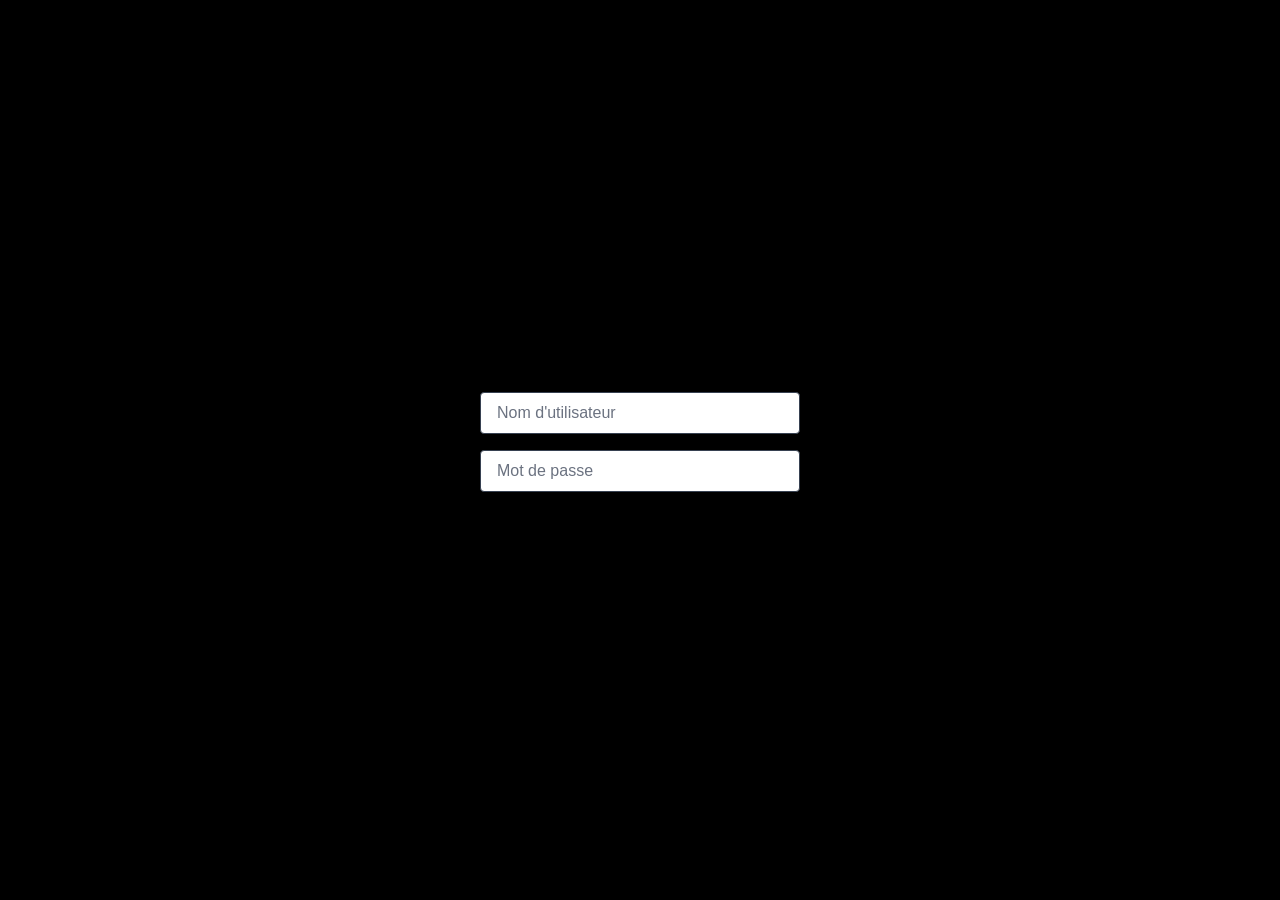
<file: backend/admin-login.html>
<!DOCTYPE html>
<html lang="fr">
<head>
  <meta charset="UTF-8">
  <meta name="viewport" content="width=device-width, initial-scale=1.0">
  <title>Connexion Admin - KemdeHolo</title> 
  <link rel="stylesheet" href="../frontend/style.css">
  <style>
    body{font-family:'Inter',sans-serif;background-color:#000000;}
  </style>
</head>
<body class="flex items-center justify-center min-h-screen bg-black">
  <form id="login-form" class="bg-gray-900 p-8 rounded-lg shadow-lg max-w-sm w-full">
    <h1 class="text-2xl font-bold mb-6 text-white">Connexion Admin</h1>
    <input id="username" type="text" placeholder="Nom d'utilisateur" required class="w-full mb-4 px-4 py-2 rounded bg-gray-800 text-white border border-gray-700 focus:outline-none focus:ring-2 focus:ring-gray-500">
    <input id="password" type="password" placeholder="Mot de passe" required class="w-full mb-4 px-4 py-2 rounded bg-gray-800 text-white border border-gray-700 focus:outline-none focus:ring-2 focus:ring-gray-500">
    <button type="submit" class="w-full bg-gray-700 hover:bg-gray-600 text-white font-bold py-2 rounded transition-colors">Se connecter</button>
    <div id="login-error" class="text-yellow-400 font-bold mt-4"></div>
  </form>
  <script>
    document.getElementById('login-form').addEventListener('submit', async function(e) {
      e.preventDefault();
      const username = document.getElementById('username').value;
      const password = document.getElementById('password').value;
      const errorDiv = document.getElementById('login-error');
      errorDiv.textContent = '';
      const res = await fetch('/admin/login', {
        method: 'POST',
        headers: { 'Content-Type': 'application/json' },
        body: JSON.stringify({ username, password })
      });
      const data = await res.json();
      if (res.ok && data.success) {
        localStorage.setItem('adminToken', data.token);
        window.location.href = 'admin.html';
      } else {
        errorDiv.textContent = data.error || 'Identifiants invalides';
      }
    });
  </script>
</body>
</html>
</file>
<file: frontend/style.css>
/* Heebo & Nunito Fonts */
@font-face {
  font-family: "Nunito";
  src: url("../fonts/Nunito/Nunito-VariableFont_wght.ttf") format("truetype");
  font-weight: normal;
  font-style: normal;
}

@font-face {
  font-family: "Pacifico";
  src: url("../fonts/Pacifico/Pacifico-Regular.ttf") format("truetype");
  font-weight: normal;
  font-style: normal;
}

@keyframes fadeIn {
    from { opacity: 0; transform: translateY(-5px); }
    to { opacity: 1; transform: translateY(0); }
}

@keyframes spin {
  to { transform: rotate(360deg); }
}





/* Keyframe Animations */
@keyframes fadeInUp {
    from {
        opacity: 0.5;
        transform: translateY(30px);
    }
    to {
        opacity: 1;
        transform: translateY(0px);
    }
}

@keyframes zoomIn {
    from {
        opacity: 0;
        transform: scale(0.8);
    }
    to {
        opacity: 1;
        transform: scale(1);
    }
}


*, ::before, ::after {
/* Style de la barre de navigation principale */
header.z-50, header.bg-white {
    background-color: #070707 !important; /* Orange */
    transition: background-color 0.3s ease;
}
+/* Style des liens de navigation */
header nav a, #mobileMenu a, #desktop-menu-links a {
    font-size: 1.125rem; /* text-lg, environ 18px */
    font-weight: 500; /* medium */
    color: white !important; /* Blanc */
    transition: color 0.3s ease;
    padding: 0.5rem 1rem;
    border-radius: 4px;
}

header nav a:hover, #mobileMenu a:hover, #desktop-menu-links a:hover {
    color: #f0f0f0 !important; /* Blanc légèrement grisé pour le survol */
}
  --tw-border-spacing-x: 0;
  --tw-border-spacing-x: 0;
  --tw-border-spacing-y: 0;
  --tw-translate-x: 0;
  --tw-translate-y: 0;
  --tw-rotate: 0;
  --tw-skew-x: 0;
  --tw-skew-y: 0;
  --tw-scale-x: 1;
  --tw-scale-y: 1;
  --tw-pan-x:  ;
  --tw-pan-y:  ;
  --tw-pinch-zoom:  ;
  --tw-scroll-snap-strictness: proximity;
  --tw-gradient-from-position:  ;
  --tw-gradient-via-position:  ;
  --tw-gradient-to-position:  ;
  --tw-ordinal:  ;
  --tw-slashed-zero:  ;
  --tw-numeric-figure:  ;
  --tw-numeric-spacing:  ;
  --tw-numeric-fraction:  ;
  --tw-ring-inset:  ;
  --tw-ring-offset-width: 0px;
  --tw-ring-offset-color: #fff;
  --tw-ring-color: rgb(59 130 246 / 0.5);
  --tw-ring-offset-shadow: 0 0 #0000;
  --tw-ring-shadow: 0 0 #0000;
  --tw-shadow: 0 0 #0000;
  --tw-shadow-colored: 0 0 #0000;
  --tw-blur:  ;
  --tw-brightness:  ;
  --tw-contrast:  ;
  --tw-grayscale:  ;
  --tw-hue-rotate:  ;
  --tw-invert:  ;
  --tw-saturate:  ;
  --tw-sepia:  ;
  --tw-drop-shadow:  ;
  --tw-backdrop-blur:  ;
  --tw-backdrop-brightness:  ;
  --tw-backdrop-contrast:  ;
  --tw-backdrop-grayscale:  ;
  --tw-backdrop-hue-rotate:  ;
  --tw-backdrop-invert:  ;
  --tw-backdrop-opacity:  ;
  --tw-backdrop-saturate:  ;
  --tw-backdrop-sepia:  ;
  --tw-contain-size:  ;
  --tw-contain-layout:  ;
  --tw-contain-paint:  ;
  --tw-contain-style:  ;
  /* The following CSS variables and utility classes are typically generated by Tailwind CSS. */
  /* Keeping them here can lead to redundancy and conflicts if Tailwind is configured correctly. */
  /* It's recommended to let Tailwind handle these through its build process. */
  /* If you need to extend or override Tailwind, do so in tailwind.config.js or by using @apply. */
}



/*
! tailwindcss v3.4.17 | MIT License | https://tailwindcss.com
*/

/*
1. Prevent padding and border from affecting element width. (https://github.com/mozdevs/cssremedy/issues/4)
2. Allow adding a border to an element by just adding a border-width. (https://github.com/tailwindcss/tailwindcss/pull/116)
*/

*,
::before,
::after {
  box-sizing: border-box;
  /* 1 */
  border-width: 0;
  /* 2 */
  border-style: solid;
  /* 2 */
  border-color: #e5e7eb;
  /* 2 */
}

::before,
::after {
  --tw-content: '';
}

/*
1. Use a consistent sensible line-height in all browsers.
2. Prevent adjustments of font size after orientation changes in iOS.
3. Use a more readable tab size.
4. Use the user's configured `sans` font-family by default.
5. Use the user's configured `sans` font-feature-settings by default.
6. Use the user's configured `sans` font-variation-settings by default.
7. Disable tap highlights on iOS
*/

html,
:host {
  line-height: 1.5;
  /* 1 */
  -webkit-text-size-adjust: 100%;
  /* 2 */
  -moz-tab-size: 4;
  /* 3 */
  -o-tab-size: 4;
     tab-size: 4;
  /* 3 */
  font-family: ui-sans-serif, system-ui, sans-serif, "Apple Color Emoji", "Segoe UI Emoji", "Segoe UI Symbol", "Noto Color Emoji";
  /* 4 */
  font-feature-settings: normal;
  /* 5 */
  font-variation-settings: normal;
  /* 6 */
  -webkit-tap-highlight-color: transparent;
  /* 7 */
}

/*
1. Remove the margin in all browsers.
2. Inherit line-height from `html` so users can set them as a class directly on the `html` element.
*/

body {
  margin: 0;
  /* 1 */
  line-height: inherit;
  /* 2 */
  margin: 0; /* Tailwind's preflight handles this */
  line-height: inherit; /* Tailwind's preflight handles this */
  font-family: "Nunito", sans-serif;
  background-color: #ffffff; /* Blanc */
  
}
body {
  position: relative;
  min-height: 100vh; 
}

body::before {
  content: "kemdeholo";
  position: fixed;
  top: 0;
  left: 0;
  right: 0;
  bottom: 0;
  display: flex;
  align-items: center;
  justify-content: center;
  font-size: 120px;
  font-weight: bold;
  color: rgba(0, 0, 0, 0.1);
  z-index: -1;
  pointer-events: none;
}

/*
1. Add the correct height in Firefox.
2. Correct the inheritance of border color in Firefox. (https://bugzilla.mozilla.org/show_bug.cgi?id=190655)
3. Ensure horizontal rules are visible by default.
*/

hr {
  height: 0;
  /* 1 */
  color: inherit;
  /* 2 */
  border-top-width: 1px;
  /* 3 */
}

/*
Add the correct text decoration in Chrome, Edge, and Safari.
*/

abbr:where([title]) {
  -webkit-text-decoration: underline dotted;
          text-decoration: underline dotted;
}

/*
Remove the default font size and weight for headings.
*/

h1,
h2,
h3,
h4,
h5,

h6 {
  font-size: inherit;
  font-weight: inherit;
  font-family: 'Heebo', serif;
}

/*
Reset links to optimize for opt-in styling instead of opt-out.
*/

a {
  color: inherit;
  text-decoration: inherit;
}

/*
Add the correct font weight in Edge and Safari.
*/

b,
strong {
  font-weight: bolder;
}

/*
1. Use the user's configured `mono` font-family by default.
2. Use the user's configured `mono` font-feature-settings by default.
3. Use the user's configured `mono` font-variation-settings by default.
4. Correct the odd `em` font sizing in all browsers.
*/

code,
kbd,
samp,
pre {
  font-family: ui-monospace, SFMono-Regular, Menlo, Monaco, Consolas, "Liberation Mono", "Courier New", monospace;
  /* 1 */
  font-feature-settings: normal;
  /* 2 */
  font-variation-settings: normal;
  /* 3 */
  font-size: 1em;
  /* 4 */
}

/*
Add the correct font size in all browsers.
*/

small {
  font-size: 80%;
}

/*
Prevent `sub` and `sup` elements from affecting the line height in all browsers.
*/

sub,
sup {
  font-size: 75%;
  line-height: 0;
  position: relative;
  vertical-align: baseline;
}

sub {
  bottom: -0.25em;
}

sup {
  top: -0.5em;
}

/*
1. Remove text indentation from table contents in Chrome and Safari. (https://bugs.chromium.org/p/chromium/issues/detail?id=999088, https://bugs.webkit.org/show_bug.cgi?id=201297)
2. Correct table border color inheritance in all Chrome and Safari. (https://bugs.chromium.org/p/chromium/issues/detail?id=935729, https://bugs.webkit.org/show_bug.cgi?id=195016)
3. Remove gaps between table borders by default.
*/

table {
  text-indent: 0;
  /* 1 */
  border-color: inherit;
  /* 2 */
  border-collapse: collapse;
  /* 3 */
}

/*
1. Change the font styles in all browsers.
2. Remove the margin in Firefox and Safari.
3. Remove default padding in all browsers.
*/

button,
input,
optgroup,
select,
textarea {
  font-family: inherit;
  /* 1 */
  font-feature-settings: inherit;
  /* 1 */
  font-variation-settings: inherit;
  /* 1 */
  font-size: 100%;
  /* 1 */
  font-weight: inherit;
  /* 1 */
  line-height: inherit;
  /* 1 */
  letter-spacing: inherit;
  /* 1 */
  /* color: inherit; */ /* Correction: On commente cette ligne pour éviter l'héritage forcé */
  /* 1 */
  margin: 0;
  /* 2 */
  padding: 0;
  /* 3 */
}

/*
Remove the inheritance of text transform in Edge and Firefox.
*/

button,
select {
  text-transform: none;
}

/*
1. Correct the inability to style clickable types in iOS and Safari.
2. Remove default button styles.
*/

button,
input:where([type='button']),
input:where([type='reset']),
input:where([type='submit']) {
  -webkit-appearance: button;
  appearance: button;
  /* 1 */
  background-color: transparent;
  /* 2 */
  background-image: none;
  /* 2 */
}

/*
Use the modern Firefox focus style for all focusable elements.
*/

:-moz-focusring {
  outline: auto;
}

/*
Remove the additional `:invalid` styles in Firefox. (https://github.com/mozilla/gecko-dev/blob/2f9eacd9d3d995c937b4251a5557d95d494c9be1/layout/style/res/forms.css#L728-L737)
*/

:-moz-ui-invalid {
  box-shadow: none;
}

/*
Add the correct vertical alignment in Chrome and Firefox.
*/

progress {
  vertical-align: baseline;
}

/*
Correct the cursor style of increment and decrement buttons in Safari.
*/

::-webkit-inner-spin-button,
::-webkit-outer-spin-button {
  height: auto;
}

/*
1. Correct the odd appearance in Chrome and Safari.
2. Correct the outline style in Safari.
*/

[type='search'] {
  -webkit-appearance: textfield;
  appearance: textfield;
  /* 1 */
  outline-offset: -2px;
  /* 2 */
}

/*
Remove the inner padding in Chrome and Safari on macOS.
*/

::-webkit-search-decoration {
  -webkit-appearance: none;
}

/*
1. Correct the inability to style clickable types in iOS and Safari.
2. Change font properties to `inherit` in Safari.
*/

::-webkit-file-upload-button {
  -webkit-appearance: button;
  appearance: button;
  /* 1 */
  font: inherit;
  /* 2 */
}

/*
Add the correct display in Chrome and Safari.
*/

summary {
  display: list-item;
}

/*
Removes the default spacing and border for appropriate elements.
*/

blockquote,
dl,
dd,
h1,
h2,
h3,
h4,
h5,
h6,
hr,
figure,
p,
pre {
  margin: 0;
}

fieldset {
  margin: 0;
  padding: 0;
}

legend {
  padding: 0;
}

ol,
ul,
menu {
  list-style: none;
  margin: 0;
  padding: 0;
}

/*
Reset default styling for dialogs.
*/

dialog {
  padding: 0;
}

/*
Prevent resizing textareas horizontally by default.
*/

textarea {
  resize: vertical;
}

/*
1. Reset the default placeholder opacity in Firefox. (https://github.com/tailwindlabs/tailwindcss/issues/3300)
2. Set the default placeholder color to the user's configured gray 400 color.
*/

input::-moz-placeholder, textarea::-moz-placeholder {
  opacity: 1;
  /* 1 */
  color: #626364;
  /* 2 */
}

input::placeholder,
textarea::placeholder {
  opacity: 1;
  /* 1 */
  color: #9ca3af;
  /* 2 */
}

/*
Set the default cursor for buttons.
*/

button,
[role="button"] {
  cursor: pointer;
}

/*
Make sure disabled buttons don't get the pointer cursor.
*/

:disabled {
  cursor: default;
}

/*
1. Make replaced elements `display: block` by default. (https://github.com/mozdevs/cssremedy/issues/14)
2. Add `vertical-align: middle` to align replaced elements more sensibly by default. (https://github.com/jensimmons/cssremedy/issues/14#issuecomment-634934210)
   This can trigger a poorly considered lint error in some tools but is included by design.
*/

img,
svg,
video,
canvas,
audio,
iframe,
embed,
object {
  display: block;
  /* 1 */
}

/*
Constrain images and videos to the parent width and preserve their intrinsic aspect ratio. (https://github.com/mozdevs/cssremedy/issues/14)
*/

img,
video {
  max-width: 100%;
  height: auto;
}

/* Make elements with the HTML hidden attribute stay hidden by default */

[hidden]:where(:not([hidden="until-found"])) {
  display: none;
}

.container {
  width: 100%;
}

@media (min-width: 640px) {
  .container {
    max-width: 640px;
  }
}

@media (min-width: 768px) {
  .container {
    max-width: 768px;
  }
}

@media (min-width: 1024px) {
  .container {
    max-width: 1024px;
  }
}

@media (min-width: 1280px) {
  .container {
    max-width: 1280px;
  }
}

@media (min-width: 1536px) {
  .container {
    max-width: 1536px;
  }
}

/* Style unifié pour TOUS les boutons et liens stylisés comme des boutons */
.btn-primary,
.btn-cta,
.bg-primary-blue,
.bg-secondary-red,
a[class*="bg-secondary-red"],
button[class*="bg-secondary-red"],
a[class*="bg-primary-blue"] {
  background-color: white !important;
  color: #ff8a5e !important;
  border: 1px solid #ff8a5e !important;
  padding: 0.75rem 1.5rem;
  font-weight: 700;
  transition: background-color 0.3s ease, color 0.3s ease, transform 0.3s ease, box-shadow 0.3s ease;
}

/* Effet de survol pour les boutons */
.btn-primary:hover, .btn-cta:hover, .bg-primary-blue:hover, .bg-secondary-red:hover, a[class*="bg-secondary-red"]:hover, button[class*="bg-secondary-red"]:hover, a[class*="bg-primary-blue"]:hover {
  background-color: #ff8a5e !important;
  color: white !important;
  transform: translateY(-2px);
  box-shadow: 0 8px 15px rgba(0, 0, 0, 0.1);
}

/* Styles de formulaire améliorés */
.form-input {
    border: 1px solid #d1d5db;
    border-radius: 8px;
    padding: 12px 15px;
    transition: border-color 0.3s ease, box-shadow 0.3s ease;
    width: 100%;
}
.form-input:focus {
    border-color: #ff8a5e; /* Rouge Brique */
    outline: none;
    box-shadow: 0 0 0 3px rgba(0, 74, 173, 0.2);
}

/* Amélioration de la lisibilité des placeholders */
input::placeholder,
textarea::placeholder { 
    color: #6b7280; /* gray-500, meilleur contraste que le placeholder par défaut */
}

/* Styles pour la validation des formulaires */
.form-input.error {
    border-color: #ff8a5e; /* red-500 */
    box-shadow: 0 0 0 3px rgba(239, 68, 68, 0.2);
}
.error-message {
    color: #ff8a5e; /* red-500 */
    font-size: 0.875rem; /* text-sm */
    margin-top: 0.25rem; /* mt-1 */
    display: none; /* Hidden by default */
}
.error-message.active {
    display: block;
    animation: fadeIn 0.3s ease-out;
}

/* Spinner pour les boutons */
.button-loader {
  display: none;
  width: 20px;
  height: 20px;
  border: 3px solid rgba(255, 255, 255, 0.3);
  border-top-color: #fff;
  border-radius: 50%;
  animation: spin 0.8s linear infinite;
}
.btn-primary.loading .button-text {
  display: none;
}
.btn-primary.loading .button-loader {
  display: block;
}

/* Classe pour masquer visuellement du contenu tout en le gardant accessible aux lecteurs d'écran */
.sr-only {
  position: absolute;
  width: 1px;
  height: 1px;
  padding: 0;
  margin: -1px;
  overflow: hidden;
  clip: rect(0, 0, 0, 0);
  white-space: nowrap;
  border-width: 0;
}

.fixed {
  position: fixed;
}

.absolute {
  position: absolute;
}

.relative {
  position: relative;
}

.sticky {
  position: sticky;
}

.inset-0 {
  inset: 0px;
}

.top-0 {
  top: 0px;
}

.z-10 {
  z-index: 10;
}

.z-50 {
  z-index: 50;
}

.col-span-full {
  grid-column: 1 / -1;
}

.mx-2 {
  margin-left: 0.5rem;
  margin-right: 0.5rem;
}

.mx-auto {
  margin-left: auto;
  margin-right: auto;
}

.mb-1 {
  margin-bottom: 0.25rem;
}

.mb-10 {
  margin-bottom: 2.5rem;
}

.mb-12 {
  margin-bottom: 3rem;
}

.mb-2 {
  margin-bottom: 0.5rem;
}

.mb-3 {
  margin-bottom: 0.75rem;
}

.mb-4 {
  margin-bottom: 1rem;
}

.mb-6 {
  margin-bottom: 1.5rem;
}

.mb-8 {
  margin-bottom: 2rem;
}

.ml-2 {
  margin-left: 0.5rem;
}

.ml-4 {
  margin-left: 1rem;
}

.mr-2 {
  margin-right: 0.5rem;
}

.mr-4 {
  margin-right: 1rem;
}

.mt-12 {
  margin-top: 3rem;
}

.mt-2 {
  margin-top: 0.5rem;
}

.mt-4 {
  margin-top: 1rem;
}

.mt-8 {
  margin-top: 2rem;
}

.mt-auto {
  margin-top: auto;
}

.block {
  display: block;
}

.inline-block {
  display: inline-block;
}

.flex {
  display: flex;
}

.inline-flex {
  display: inline-flex;
}

.table {
  display: table;
}

.grid {
  display: grid;
}

.hidden {
  display: none;
}

.h-12 {
  height: 3rem;
}

.h-16 {
  height: 4rem;
}

.h-20 {
  height: 5rem;
}

.h-24 {
  height: 6rem;
}

.h-32 {
  height: 8rem;
}

.h-48 {
  height: 12rem;
}

.h-56 {
  height: 14rem;
}

.h-6 {
  height: 1.5rem;
}

.h-8 {
  height: 2rem;
}

.h-\[400px\] {
  height: 400px;
}

.h-\[600px\] {
  height: 600px;
}

.h-full {
  height: 100%;
}

.max-h-20 {
  max-height: 5rem;
}

.max-h-24 {
  max-height: 6rem;
}

.max-h-28 {
  max-height: 7rem;
}

.max-h-32 {
  max-height: 8rem;
}

.max-h-36 {
  max-height: 9rem;
}

.max-h-12 {
  max-height: 3rem;
}

.min-h-screen {
  min-height: 100vh;
}

.w-12 {
  width: 3rem;
}

.w-16 {
  width: 4rem;
}

.w-20 {
  width: 5rem;
}

.w-32 {
  width: 8rem;
}

.w-6 {
  width: 1.5rem;
}

.w-8 {
  width: 2rem;
}

.w-4\/5 {
  width: 80%;
}

.w-auto {
  width: auto;
}

.w-full {
  width: 100%;
}

.max-w-2xl {
  max-width: 42rem;
}

.max-w-3xl {
  max-width: 48rem;
}

.max-w-4xl {
  max-width: 56rem;
}

.max-w-5xl {
  max-width: 64rem;
}

.max-w-md {
  max-width: 28rem;
}

.max-w-sm {
  max-width: 24rem;
}

.flex-shrink-0 {
  flex-shrink: 0;
}

.flex-grow {
  flex-grow: 1;
}

.border-collapse {
  border-collapse: collapse;
}

.transform {
  transform: translate(var(--tw-translate-x), var(--tw-translate-y)) rotate(var(--tw-rotate)) skewX(var(--tw-skew-x)) skewY(var(--tw-skew-y)) scaleX(var(--tw-scale-x)) scaleY(var(--tw-scale-y));
}

.grid-cols-1 {
  grid-template-columns: repeat(1, minmax(0, 1fr));
}

.grid-cols-2 {
  grid-template-columns: repeat(2, minmax(0, 1fr));
}

.flex-col {
  flex-direction: column;
}

.flex-wrap {
  flex-wrap: wrap;
}

.items-start {
  align-items: flex-start;
}

.items-center {
  align-items: center;
}

.justify-center {
  justify-content: center;
}

.justify-between {
  justify-content: space-between;
}

.gap-12 {
  gap: 3rem;
}

.gap-2 {
  gap: 0.5rem;
}

.gap-4 {
  gap: 1rem;
}

.gap-6 {
  gap: 1.5rem;
}

.gap-8 {
  gap: 2rem;
}

.gap-x-20 {
  -moz-column-gap: 5rem;
       column-gap: 5rem;
}

.gap-x-16 {
  -moz-column-gap: 4rem;
       column-gap: 4rem;
}

.gap-x-12 {
  -moz-column-gap: 3rem;
       column-gap: 3rem;
}

.gap-x-8 {
  -moz-column-gap: 2rem;
       column-gap: 2rem;
}

.gap-y-24 {
  row-gap: 6rem;
}

.gap-y-20 {
  row-gap: 5rem;
}

.gap-y-16 {
  row-gap: 4rem;
}

.gap-y-12 {
  row-gap: 3rem;
}

.space-x-2 > :not([hidden]) ~ :not([hidden]) {
  --tw-space-x-reverse: 0;
  margin-right: calc(0.5rem * var(--tw-space-x-reverse));
  margin-left: calc(0.5rem * calc(1 - var(--tw-space-x-reverse)));
}

.space-x-4 > :not([hidden]) ~ :not([hidden]) {
  --tw-space-x-reverse: 0;
  margin-right: calc(1rem * var(--tw-space-x-reverse));
  margin-left: calc(1rem * calc(1 - var(--tw-space-x-reverse)));
}

.space-x-6 > :not([hidden]) ~ :not([hidden]) {
  --tw-space-x-reverse: 0;
  margin-right: calc(1.5rem * var(--tw-space-x-reverse));
  margin-left: calc(1.5rem * calc(1 - var(--tw-space-x-reverse)));
}

.space-y-2 > :not([hidden]) ~ :not([hidden]) {
  --tw-space-y-reverse: 0;
  margin-top: calc(0.5rem * calc(1 - var(--tw-space-y-reverse)));
  margin-bottom: calc(0.5rem * var(--tw-space-y-reverse));
}

.space-y-4 > :not([hidden]) ~ :not([hidden]) {
  --tw-space-y-reverse: 0;
  margin-top: calc(1rem * calc(1 - var(--tw-space-y-reverse)));
  margin-bottom: calc(1rem * var(--tw-space-y-reverse));
}

.space-y-6 > :not([hidden]) ~ :not([hidden]) {
  --tw-space-y-reverse: 0;
  margin-top: calc(1.5rem * calc(1 - var(--tw-space-y-reverse)));
  margin-bottom: calc(1.5rem * var(--tw-space-y-reverse));
}

.self-start {
  align-self: flex-start;
}

.overflow-hidden {
  overflow: hidden;
}

.rounded {
  border-radius: 0.25rem;
}

.rounded-full {
  border-radius: 9999px;
}

.rounded-lg {
  border-radius: 0.5rem;
}

.rounded-md {
  border-radius: 0.375rem;
}

.rounded-xl {
  border-radius: 0.75rem;
}

.border {
  border-width: 1px;
}

.border-b {
  border-bottom-width: 1px;
}

.border-t {
  border-top-width: 1px;
}

.border-none {
  border-style: none;
}

.border-gray-200 {
  --tw-border-opacity: 1;
  border-color: rgb(229 231 235 / var(--tw-border-opacity, 1)); /* gray-200 */

}

.border-gray-300 {
  --tw-border-opacity: 1;
  border-color: rgb(209 213 219 / var(--tw-border-opacity, 1));
}

.border-gray-700 {
  --tw-border-opacity: 1;
  border-color: rgb(55 65 81 / var(--tw-border-opacity, 1));
}

.border-white {
  --tw-border-opacity: 1;
  border-color: rgb(255 255 255 / var(--tw-border-opacity, 1));
}

.bg-black {
  --tw-bg-opacity: 1;
  background-color: rgb(0 0 0 / var(--tw-bg-opacity, 1));
}
.bg-primary-blue{
   --tw-bg-opacity: 1;
  background-color: rgb(0 0 0 / var(--tw-bg-opacity, 1));
}

.bg-transparent {
  background-color: transparent;
}

.bg-white {
  --tw-bg-opacity: 1;
  background-color: rgb(255 255 255 / var(--tw-bg-opacity, 1));
}

.bg-opacity-50 {
  --tw-bg-opacity: 0.5;
}

.bg-opacity-60 {
  --tw-bg-opacity: 0.6;
}

.bg-cover {
  background-size: cover;
}

.bg-center {
  background-position: center;
}

.object-cover {
  -o-object-fit: cover;
     object-fit: cover;
}

.p-1 {
  padding: 0.25rem;
}

.p-2 {
  padding: 0.5rem;
}

.p-3 {
  padding: 0.75rem;
}

.p-4 {
  padding: 1rem;
}

.p-6 {
  padding: 1.5rem;
}

.p-8 {
  padding: 2rem;
}

.\!px-5 {
  padding-left: 1.25rem !important;
  padding-right: 1.25rem !important;
}

.\!py-2 {
  padding-top: 0.5rem !important;
  padding-bottom: 0.5rem !important;
}

.px-3 {
  padding-left: 0.75rem;
  padding-right: 0.75rem;
}

.px-4 {
  padding-left: 1rem;
  padding-right: 1rem;
}

.px-6 {
  padding-left: 1.5rem;
  padding-right: 1.5rem;
}

.px-8 {
  padding-left: 2rem;
  padding-right: 2rem;
}

.py-12 {
  padding-top: 3rem;
  padding-bottom: 3rem;
}

.py-16 {
  padding-top: 4rem;
  padding-bottom: 4rem;
}

.py-2 {
  padding-top: 0.5rem;
  padding-bottom: 0.5rem;
}

.py-3 {
  padding-top: 0.75rem;
  padding-bottom: 0.75rem;
}

.py-4 {
  padding-top: 1rem;
  padding-bottom: 1rem;
}

.pb-4 {
  padding-bottom: 1rem;
}

.pb-6 {
  padding-bottom: 1.5rem;
}

.pt-2 {
  padding-top: 0.5rem;
}

.pt-8 {
  padding-top: 2rem;
}

.text-center {
  text-align: center;
}

.font-sans {
  font-family: ui-sans-serif, system-ui, sans-serif, "Apple Color Emoji", "Segoe UI Emoji", "Segoe UI Symbol", "Noto Color Emoji";
}

.text-2xl {
  font-size: 1.75rem; /* 28px */
  line-height: 2rem;
}

.text-3xl {
  font-size: 2.125rem; /* 34px */
  line-height: 2.25rem;
}

.text-4xl {
  font-size: 2.5rem; /* 40px */
  line-height: 2.5rem;
}

.text-5xl {
  font-size: 3rem; /* 48px */
  line-height: 1;
}

.text-lg {
  font-size: 1.25rem; /* 20px */
  line-height: 1.75rem;
}

.text-sm {
  font-size: 0.875rem;
  line-height: 1.25rem;
}

.text-xl {
  font-size: 1.5rem; /* 24px */
  line-height: 1.75rem;
}

.font-bold {
  font-weight: 700;
}

.font-medium {
  font-weight: 500;
}

.font-normal {
  font-weight: 400;
}

.font-semibold {
  font-weight: 600;
}

.leading-none {
  line-height: 1;
}

.text-\[\#030303\] {
  color: #000000; /* Noir */
}
.prose h1, .prose h2, .prose h3, .prose h4, .prose h5, .prose h6 {
  color: rgb(0 0 0 / var(--tw-text-opacity, 1)); /* Noir */
}

.text-gray-300 {
  --tw-text-opacity: 1;
  color: rgb(209 213 219 / var(--tw-text-opacity, 1));
}

.text-gray-500 {
  --tw-text-opacity: 1;
  color: rgb(107 114 128 / var(--tw-text-opacity, 1));
}

.text-gray-600 {
  --tw-text-opacity: 1;
  color: rgb(75 85 99 / var(--tw-text-opacity, 1));
}

.text-gray-700 {
  --tw-text-opacity: 1;
  color: rgb(55 65 81 / var(--tw-text-opacity, 1));
}

.text-gray-800 {
  --tw-text-opacity: 1;
  color: rgb(31 41 55 / var(--tw-text-opacity, 1));
}

.text-green-300 {
    color: #e5612f;
}

.text-primary-blue {
  --tw-text-opacity: 1;
 color: rgb(185 28 28 / var(--tw-text-opacity, 1)); /* Rouge Brique */
}

.text-red-500 {
  --tw-text-opacity: 1;
  color: rgb(239 68 68 / var(--tw-text-opacity, 1));
}

.text-secondary-red {
  --tw-text-opacity: 1;
  color: rgb(229 97 47 / var(--tw-text-opacity, 1)); /* Orange */
  /* color: rgb(255 255 255 / var(--tw-text-opacity, 1)); */ /* Commenté pour appliquer la nouvelle couleur */
}

.text-yellow-600 {
  --tw-text-opacity: 1;
  color: rgb(202 138 4 / var(--tw-text-opacity, 1));
}

.shadow {
  --tw-shadow: 0 1px 3px 0 rgb(0 0 0 / 0.1), 0 1px 2px -1px rgb(0 0 0 / 0.1);
  --tw-shadow-colored: 0 1px 3px 0 var(--tw-shadow-color), 0 1px 2px -1px var(--tw-shadow-color);
  box-shadow: var(--tw-ring-offset-shadow, 0 0 #0000), var(--tw-ring-shadow, 0 0 #0000), var(--tw-shadow);
}

.shadow-lg {
  --tw-shadow: 0 10px 15px -3px rgb(0 0 0 / 0.1), 0 4px 6px -4px rgb(0 0 0 / 0.1);
  --tw-shadow-colored: 0 10px 15px -3px var(--tw-shadow-color), 0 4px 6px -4px var(--tw-shadow-color);
  box-shadow: var(--tw-ring-offset-shadow, 0 0 #0000), var(--tw-ring-shadow, 0 0 #0000), var(--tw-shadow);
}

.shadow-md {
  --tw-shadow: 0 4px 6px -1px rgb(0 0 0 / 0.1), 0 2px 4px -2px rgb(0 0 0 / 0.1);
  --tw-shadow-colored: 0 4px 6px -1px var(--tw-shadow-color), 0 2px 4px -2px var(--tw-shadow-color);
  box-shadow: var(--tw-ring-offset-shadow, 0 0 #0000), var(--tw-ring-shadow, 0 0 #0000), var(--tw-shadow);
}

.shadow-sm {
  --tw-shadow: 0 1px 2px 0 rgb(0 0 0 / 0.05);
  --tw-shadow-colored: 0 1px 2px 0 var(--tw-shadow-color);
  box-shadow: var(--tw-ring-offset-shadow, 0 0 #0000), var(--tw-ring-shadow, 0 0 #0000), var(--tw-shadow);
}

.shadow-xl {
  --tw-shadow: 0 20px 25px -5px rgb(0 0 0 / 0.1), 0 8px 10px -6px rgb(0 0 0 / 0.1);
  --tw-shadow-colored: 0 20px 25px -5px var(--tw-shadow-color), 0 8px 10px -6px var(--tw-shadow-color);
  box-shadow: var(--tw-ring-offset-shadow, 0 0 #0000), var(--tw-ring-shadow, 0 0 #0000), var(--tw-shadow);
}

.outline {
  outline-style: solid;
}

.transition {
  transition-property: color, background-color, border-color, text-decoration-color, fill, stroke, opacity, box-shadow, transform, filter, backdrop-filter;
  transition-timing-function: cubic-bezier(0.4, 0, 0.2, 1);
  transition-duration: 150ms;
}

.transition-all {
  transition-property: all;
  transition-timing-function: cubic-bezier(0.4, 0, 0.2, 1);
  transition-duration: 150ms;
}

.transition-colors {
  transition-property: color, background-color, border-color, text-decoration-color, fill, stroke;
  transition-timing-function: cubic-bezier(0.4, 0, 0.2, 1);
  transition-duration: 150ms;
}

.transition-transform {
  transition-property: transform;
  transition-timing-function: cubic-bezier(0.4, 0, 0.2, 1);
  transition-duration: 150ms;
}

.duration-300 {
  transition-duration: 300ms;
}

.ease-out {
  transition-timing-function: cubic-bezier(0, 0, 0.2, 1);
}

.file\:mr-4::file-selector-button {
  margin-right: 1rem;
}

.file\:rounded-full::file-selector-button {
  border-radius: 9999px;
}

.file\:border-0::file-selector-button {
  border-width: 0px;
}

.file\:bg-primary-blue::file-selector-button {
 --tw-bg-opacity: 1;
 background-color: rgb(185 28 28 / var(--tw-bg-opacity, 1)); /* Rouge Brique */
}

.file\:px-4::file-selector-button {
  padding-left: 1rem;
  padding-right: 1rem;
}

.file\:py-2::file-selector-button {
  padding-top: 0.5rem;
  padding-bottom: 0.5rem;
}

.file\:text-sm::file-selector-button {
  font-size: 0.875rem;
  line-height: 1.25rem;
}

.file\:font-semibold::file-selector-button {
  font-weight: 600;
}

.file\:text-white::file-selector-button {
  --tw-text-opacity: 1;
  color: rgb(255 255 255 / var(--tw-text-opacity, 1));
}

.hover\:-translate-y-1:hover {
  --tw-translate-y: -0.25rem;
  transform: translate(var(--tw-translate-x), var(--tw-translate-y)) rotate(var(--tw-rotate)) skewX(var(--tw-skew-x)) skewY(var(--tw-skew-y)) scaleX(var(--tw-scale-x)) scaleY(var(--tw-scale-y));
}

.hover\:scale-110:hover {
  --tw-scale-x: 1.1;
  --tw-scale-y: 1.1;
  transform: translate(var(--tw-translate-x), var(--tw-translate-y)) rotate(var(--tw-rotate)) skewX(var(--tw-skew-x)) skewY(var(--tw-skew-y)) scaleX(var(--tw-scale-x)) scaleY(var(--tw-scale-y));
}

.hover\:bg-blue-800:hover {
  --tw-bg-opacity: 1;
  background-color: #e5612f;
}

.hover\:bg-gray-100:hover {
  --tw-bg-opacity: 1;
  background-color: rgb(243 244 246 / var(--tw-bg-opacity, 1));
}

.hover\:text-blue-800:hover {
   --tw-text-opacity: 1;
  color: #e5612f;
}

.hover\:text-gray-800:hover {
  --tw-text-opacity: 1;
  color: rgb(31 41 55 / var(--tw-text-opacity, 1));
}

.hover\:text-gray-900:hover {
  --tw-text-opacity: 1;
  color: rgb(17 24 39 / var(--tw-text-opacity, 1));
}

.hover\:text-red-800:hover {
     --tw-text-opacity: 1;
  color: rgb(153 27 27 / var(--tw-text-opacity, 1));
}

.hover\:text-secondary-red:hover {
 --tw-text-opacity: 1;
 color: rgb(217 119 6 / var(--tw-text-opacity, 1)); /* Or Ocre */
}

.hover\:underline:hover {
  text-decoration-line: underline;
}

.hover\:shadow-2xl:hover {
  --tw-shadow: 0 25px 50px -12px rgb(0 0 0 / 0.25);
  --tw-shadow-colored: 0 25px 50px -12px var(--tw-shadow-color);
  box-shadow: var(--tw-ring-offset-shadow, 0 0 #0000), var(--tw-ring-shadow, 0 0 #0000), var(--tw-shadow);
}

.hover\:shadow-xl:hover {
  --tw-shadow: 0 20px 25px -5px rgb(0 0 0 / 0.1), 0 8px 10px -6px rgb(0 0 0 / 0.1);
  --tw-shadow-colored: 0 20px 25px -5px var(--tw-shadow-color), 0 8px 10px -6px var(--tw-shadow-color);
  box-shadow: var(--tw-ring-offset-shadow, 0 0 #0000), var(--tw-ring-shadow, 0 0 #0000), var(--tw-shadow);
}

.hover\:file\:bg-secondary-red::file-selector-button:hover {
  --tw-bg-opacity: 1;
  background-color: #333;
}

.focus\:border-primary-blue:focus {
    --tw-border-opacity: 1;
 border-color: rgb(185 28 28 / var(--tw-border-opacity, 1)); /* Rouge Brique */
}

.focus\:outline-none:focus {
  outline: 2px solid transparent;
  outline-offset: 2px;
}

.focus\:ring-1:focus {
  --tw-ring-offset-shadow: var(--tw-ring-inset) 0 0 0 var(--tw-ring-offset-width) var(--tw-ring-offset-color);
  --tw-ring-shadow: var(--tw-ring-inset) 0 0 0 calc(1px + var(--tw-ring-offset-width)) var(--tw-ring-color);
  box-shadow: var(--tw-ring-offset-shadow), var(--tw-ring-shadow), var(--tw-shadow, 0 0 #0000);
}

.focus\:ring-2:focus {
  --tw-ring-offset-shadow: var(--tw-ring-inset) 0 0 0 var(--tw-ring-offset-width) var(--tw-ring-offset-color);
  --tw-ring-shadow: var(--tw-ring-inset) 0 0 0 calc(2px + var(--tw-ring-offset-width)) var(--tw-ring-color);
  box-shadow: var(--tw-ring-offset-shadow), var(--tw-ring-shadow), var(--tw-shadow, 0 0 #0000);
}

.focus\:ring-primary-blue:focus {
  --tw-ring-opacity: 1;
 --tw-ring-color: #000;

}

footer h1,
/* Style pour le pied de page */
.main-footer {
    background-color: #000000; /* Noir */
    color: #FFFFFF; /* Blanc */
}

/* Liens dans le pied de page */
.main-footer a {
    color: white; /* Gris clair pour les liens, conservé pour le contraste */
    transition: color 0.3s ease-in-out;
}

.main-footer a:hover {
    color: #FFFFFF; /* Blanc au survol */
}


/* Animation pour les icônes sociales */
.social-icon {
    transition: transform 0.3s ease-in-out, color 0.3s ease-in-out;
}
.social-icon:hover {
    transform: translateY(-3px);
}

i {
    background-color: white !important;
    color: #e5612f !important;
}
svg {
    fill: #e5612f !important;
}

/* Met les titres des sections hero en blanc */
.hero-section h1 {
    color: white;
    font-family: "Pacifico", cursive;
    font-size: 3.5rem; /* 56px */
}

@media (min-width: 768px) {
    .hero-section h1 {
        font-size: 4.5rem; /* 72px */
    }
}

.hero-section p {
    color: white;
}

/* Forcer le texte de la newsletter en blanc */
.newsletter-section h2,
.newsletter-section p {
    color: white !important;
}

/* Forcer la couleur du texte dans le champ de la newsletter */
.newsletter-section input[type="email"] {
    color: white !important;
}


.hero-section .animate-fade-in-up {
    animation: fadeInUp 1s ease-out forwards; /* Durée ajustée */
}

/* Effet de survol pour les cartes de service/chambre/formation */
.service-card, .room-card, .formation-card, .menu-item, .team-card, .testimonial-card {
    transition: transform 0.3s ease-out, box-shadow 0.3s ease-out; /* Transition plus rapide */
    border-radius: 12px;
}

.service-card:hover, .room-card:hover, .formation-card:hover, .menu-item:hover, .team-card:hover, .testimonial-card:hover {
    transform: translateY(-5px); /* Effet de survol plus subtil */
    box-shadow: 0 12px 25px rgba(0, 0, 0, 0.08); /* Ombre plus douce */
}

/* Amélioration de la timeline */
.timeline {
  position: relative;
  max-width: 1200px;
  margin: 0 auto;
}
.timeline::after {
  content: '';
  position: absolute;
  width: 3px;
  background-color: #e2e8f0;
  top: 0;
  bottom: 0;
  left: 50%;
  margin-left: -1.5px;
}
.timeline-item {
  padding: 10px 40px;
  position: relative;
  background-color: inherit;
  width: 50%;
}
.timeline-item:nth-child(odd) {
  left: 0;
}
.timeline-item:nth-child(even) {
  left: 50%;
}
.timeline-content {
  padding: 20px 30px;
  background-color: white;
  position: relative;
  border-radius: 8px;
  border: 1px solid #e2e8f0;
}
.timeline-icon {
  position: absolute;
    width: 50px;
  height: 50px;
  right: -25px;  background-color: #e5612f; /* Fond orange */
  color: white;
  top: 15px;
  border-radius: 50%;
  z-index: 10;
  display: flex;
  align-items: center;
  justify-content: center;
  font-size: 1.2rem;
  border: 4px solid #f3f4f6;
  color: #e5612f !important;
}
.timeline-item:nth-child(even) .timeline-icon {
  left: -25px;
}

/* Animation pour la timeline */
.timeline-item-animated {
    opacity: 0;
    transition: opacity 0.6s ease-out, transform 0.6s ease-out;
}
.timeline-item-animated:nth-child(odd) { transform: translateX(-50px); }
.timeline-item-animated:nth-child(even) { transform: translateX(50px); }

.timeline-item-animated.visible {
    opacity: 1;
    transform: translateX(0);
}

/* Animation pour les cartes de l'équipe */
.timeline-item:last-child {
    margin-bottom: 0;
}

@media screen and (max-width: 768px) {
  .timeline::after { left: 25px; }
  .timeline-item { width: 100%; padding-left: 70px; padding-right: 25px; }
  .timeline-item:nth-child(odd), .timeline-item:nth-child(even) { left: 0; }
  .timeline-icon { left: 0; }
  .timeline-item-animated:nth-child(odd), .timeline-item-animated:nth-child(even) {
    transform: translateX(50px);
  }
}

.team-card-animated {
    opacity: 0;
    transform: translateY(30px);
    transition: opacity 0.6s ease-out, transform 0.6s ease-out;
}

.team-card-animated.visible {
    opacity: 1;
    transform: translateY(0);
}


/* Effet de survol pour la galerie */
.gallery-item .overlay {
    position: absolute;
    inset: 0;
    background-color: rgba(0, 0, 0, 0.5);
    opacity: 0;
    transition: opacity 0.3s ease;
    display: flex;
    align-items: center;
    justify-content: center;
}

.gallery-item:hover .overlay {
    opacity: 1;
}

.gallery-item .overlay i {
    color: white;
    font-size: 2rem;
}

/* styles pour tout les icone du site */
.partner-logo {
    transition: transform 0.3s ease;
}
.partner-logo:hover {
    transform: scale(1.1);
}

/* Styles pour l'animation de chargement (loader) */
.loader-container {
  position: fixed;
  top: 0;
  left: 0;
  width: 100%;
  height: 100%;
  background-color: #ffffff;
  display: flex;
  justify-content: center;
  align-items: center;
  z-index: 9999;
  transition: opacity 0.75s, visibility 0.75s;
}

.preloader-logo {
  max-width: 150px; /* Ajustez la taille de votre logo */
  animation: pulse 1.5s ease-in-out infinite;
}

.loader-hidden {
  opacity: 0;
  visibility: hidden;
}

@keyframes pulse {
  0% {
    transform: scale(1);
  }
  50% {
    transform: scale(1.05);
  }
  100% {
    transform: scale(1);
  }
}



/* Animation d'apparition au défilement */
/* Par défaut (mobile), l'animation est désactivée */
.scroll-reveal {
  opacity: 1; /* Visible par défaut sur mobile */
  transform: translateY(0); /* Pas de transformation */
}

/* On active l'animation uniquement sur les écrans plus grands (md et au-dessus) */
@media (min-width: 768px) {
  .scroll-reveal {
    opacity: 0;
    transform: translateY(20px); /* Distance de translation réduite */
    transition: opacity 0.7s cubic-bezier(0.25, 0.46, 0.45, 0.94), transform 0.7s cubic-bezier(0.25, 0.46, 0.45, 0.94); /* Durée et timing-function ajustés */
  }
  .scroll-reveal.visible {
    opacity: 1;
    transform: translateY(0);
  }
}

/* Styles pour la section Témoignages */
.testimonials {
  background-image: url("../images/Gemini_Generated_Image_sw4c8rsw4c8rsw4c.png");
  background-position: center;
  background-repeat: no-repeat;
  background-attachment: fixed;
  background-size: cover;
  position: relative;
}

.testimonials::before {
  content: "";
  position: absolute;
  top: 0;
  left: 0;
  right: 0;
  bottom: 0;
  background-color: rgba(0, 0, 0, 0.9); /* Rendu encore plus sombre pour une meilleure lisibilité */
}

.testimonials .container {
  position: relative;
  z-index: 1;
}

.testimonials h2 {
  color: white;
}

.testimonial-item { /* Conteneur principal d'un témoignage */
    display: flex;
    flex-direction: column;
    align-items: center;
    justify-content: flex-start; /* Aligne les éléments au début */
    text-align: center;
    color: white;
    height: 100%; /* S'assure que l'item prend toute la hauteur du slide */
    padding: 0 0.75rem; /* Ajoute un peu d'espace sur les côtés */
}

.hero-section.home-hero {
    height: 80vh; /* La bannière de l'accueil prend 80% de la hauteur de l'écran */
    min-height: 600px; /* Hauteur minimale pour garantir un bon affichage sur tous les écrans */
}

/* S'assurer que le conteneur du slider prend aussi toute la hauteur */
.home-hero #hero-container {
    height: 100%;
}

/* S'assurer que le slider et ses slides prennent aussi toute la hauteur */
.home-hero .hero-slider,
.home-hero .hero-slider .slick-list,
.home-hero .hero-slider .slick-track,
.home-hero .hero-slider .hero-slide {
    height: 100% !important;
}

/* Style pour s'assurer que les slides du hero occupent bien tout l'espace */
.hero-slide {
    background-size: cover;
    background-position: center;
    height: 80vh; /* Force la hauteur de chaque slide à 80% de la vue */
}
.hero-section:not(.home-hero) {
    height: 50vh; /* Hauteur réduite pour les pages intérieures */
}

.testimonial-bubble { /* La bulle contenant la citation */
    position: relative;
    background-color: rgba(12, 15, 26, 0.5); /* Un fond plus sombre et uni */
    border-radius: 12px;
    padding: 1.5rem; 
    flex-grow: 1; /* Permet à la bulle de grandir pour occuper l'espace */
    max-width: 600px;
    margin-top: 1rem; /* Espace pour l'image au-dessus */
    border: 1px solid #e5612f; /* Bordure orange */
    backdrop-filter: blur(5px); /* Effet de flou pour le fond */
}

.testimonial-bubble::before { /* La petite flèche au-dessus de la bulle */
    content: '';    border-bottom: 10px solid #e5612f; /* Orange */
    position: absolute;
    top: -11px; /* Ajustement pour la bordure */
   left: 50%;
    transform: translateX(-50%);
    width: 0;
    height: 0;
    border-left: 10px solid transparent;
}

.testimonial-bubble p {
    font-family: "Nunito", sans-serif; /* Police plus moderne */
    font-style: normal;
    font-size: 1.05rem; /* Légèrement plus grand pour la lisibilité */
    line-height: 1.6;
    margin: 0;
}

.testimonial-rating { /* Conteneur pour les étoiles */
    margin-top: 1rem;
    margin-bottom: 0.75rem;
    font-size: 1.125rem; /* text-lg */
}

.author-name { /* Nom de l'auteur */
    font-weight: 700;
    color: #ffffff; /* Blanc pur pour un meilleur contraste */
    text-transform: uppercase;
    letter-spacing: 0.05em;
}

.testimonial-item .author-info {
    display: flex;
    align-items: center;
    justify-content: center;
    gap: 0.5rem;
}

/* Animation de fondu pour les témoignages actifs dans le slider */
.testimonial-slider-content .slick-active .testimonial-item {
    /* L'animation principale est maintenant plus subtile */
    animation: fadeInUp 0.5s ease-out;
}

/* On ajoute des animations décalées pour chaque élément du témoignage */
.testimonial-slider-content .slick-active .author-image,
.testimonial-slider-content .slick-active .testimonial-bubble,
.testimonial-slider-content .slick-active .testimonial-rating,
.testimonial-slider-content .slick-active .author-name {
    opacity: 0; /* On s'assure qu'ils sont invisibles au départ */
}

.testimonial-slider-content .slick-active .author-image {
    animation: zoomIn 0.5s ease-out 0.1s forwards;
}
.testimonial-slider-content .slick-active .testimonial-bubble {
    animation: fadeInUp 0.6s ease-out 0.2s forwards;
}
.testimonial-slider-content .slick-active .testimonial-rating {
    animation: fadeInUp 0.6s ease-out 0.3s forwards;
}
.testimonial-slider-content .slick-active .author-name {
    animation: fadeInUp 0.6s ease-out 0.4s forwards;
}

/* Styles pour le slider de témoignages */
.testimonial-slider-wrapper {
  text-align: center;
  position: relative;
}

.testimonial-slider-content {
  margin-bottom: 2rem;
}

.testimonial-slider-nav-wrapper {
  display: flex;
  justify-content: center;
  position: relative;
  margin-top: 2rem;
}

.testimonial-slider-nav {
  width: 300px; /* Un peu plus large pour 3 images */
}

.testimonial-slider-nav .slick-slide {
  cursor: pointer;
  text-align: center;
}

.testimonial-slider-nav .author-image {
  transform: scale(0.7);
  filter: grayscale(1);
  transition: transform 0.3s, filter 0.3s;
  border-width: 0;
}

.author-image { /* Image principale de l'auteur */
  width: 72px;
  height: 72px;
  border-radius: 50%;  border: 3px solid #e5612f; /* Bordure orange */
  object-fit: cover;
  box-shadow: 0 4px 15px rgba(0,0,0,0.2);
}

.author-image-nav { /* Images dans la barre de navigation */
  width: 60px;
  height: 60px;
  border-radius: 50%;
  object-fit: cover;
  margin: 0 auto;
  transform: scale(0.8);
  filter: grayscale(1);
  transition: transform 0.3s, filter 0.3s;
  border: 2px solid transparent;
}

.testimonial-slider-nav .slick-current .author-image-nav {
  transform: scale(1);
  filter: grayscale(0);
  border-color: var(--primary-color);
}

.testimonial-slider-nav-wrapper::before,
.testimonial-slider-nav-wrapper::after {
  content: "";
  position: absolute;
  height: 1px;
  background-color: rgba(255, 255, 255, 0.2);
  top: 50%;
  transform: translateY(-50%);
  z-index: -1;
}

.testimonial-slider-nav-wrapper::before {
  left: 0;
  right: calc(50% + 150px);
}

.testimonial-slider-nav-wrapper::after {
  right: 0;
  left: calc(50% + 150px);
}

/* Styles pour la section "À propos" sombre */
.about-dark {
  position: relative;
  background-color: #ffffff; /* Fond blanc */
}

.about-dark .container {
  position: relative;
  z-index: 1;
}

.about-dark h2, .about-dark p, .about-dark h3, .about-dark span {
  color: #000000; /* Texte en noir */
  /* La couleur est gérée par les classes utilitaires (ex: text-gray-300) */
}

.about-dark .counter {
  color: #000000; /* S'assurer que le compteur est aussi en noir */
}

/* Styles pour le formulaire de témoignage public */
.star-rating {
  display: flex;
  flex-direction: row-reverse;
  justify-content: center;
  gap: 0.5rem;
}
.star-rating input[type="radio"] {
  display: none;
}
.star-rating label {
  font-size: 2.5rem;
  color: #d1d5db; /* gray-300 */
  cursor: pointer;
  transition: color 0.2s;
}
.star-rating input[type="radio"]:checked ~ label,
.star-rating label:hover,
.star-rating label:hover ~ label {
  color: #e5612f; /* amber-500 */
}








.group:hover .group-hover\:scale-105 {
  --tw-scale-x: 1.05;
  --tw-scale-y: 1.05;
  transform: translate(var(--tw-translate-x), var(--tw-translate-y)) rotate(var(--tw-rotate)) skewX(var(--tw-skew-x)) skewY(var(--tw-skew-y)) scaleX(var(--tw-scale-x)) scaleY(var(--tw-scale-y));
}

@media (min-width: 640px) {
  .sm\:grid-cols-3 {
    grid-template-columns: repeat(3, minmax(0, 1fr));
  }

  .sm\:flex-row {
    flex-direction: row;
  }
}

@media (min-width: 768px) {
  .md\:col-span-2 {
    grid-column: span 2 / span 2;
  }

  .md\:flex {
    display: flex;
  }

  .md\:hidden {
    display: none;
  }

  .md\:max-h-16 {
    max-height: 4rem;
  }

  .md\:grid-cols-2 {
    grid-template-columns: repeat(2, minmax(0, 1fr));
  }

  .md\:grid-cols-3 {
    grid-template-columns: repeat(3, minmax(0, 1fr));
  }

  .md\:grid-cols-4 {
    grid-template-columns: repeat(4, minmax(0, 1fr));
  }

  .md\:flex-row {
    flex-direction: row;
  }

  .md\:gap-4 {
    gap: 1rem;
  }

  .md\:p-8 {
    padding: 2rem;
  }

  .md\:text-2xl {
    font-size: 1.5rem;
    line-height: 2rem;
  }

  .md\:text-5xl {
    font-size: 3rem;
    line-height: 1;
  }

  .md\:text-6xl {
    font-size: 3.75rem; /* 60px */
    line-height: 1;
  }
}

@media (min-width: 1024px) {
  .lg\:grid-cols-2 {
    grid-template-columns: repeat(2, minmax(0, 1fr));
  }

  .lg\:grid-cols-3 {
    grid-template-columns: repeat(3, minmax(0, 1fr));
  }

  .lg\:grid-cols-4 {
    grid-template-columns: repeat(4, minmax(0, 1fr));
  }

  .lg\:grid-cols-5 {
    grid-template-columns: repeat(5, minmax(0, 1fr));
  }

  .lg\:w-4\/5 {
    width: 80%;
  }

  .lg\:w-2\/3 {
    width: 80%;
  }

  .lg\:w-1\/2 {
    width: 20%;
  }
}

/* Nouveau style pour le bouton d'appel à l'action (CTA) */
.btn-cta {
    display: inline-flex; /* Pour aligner l'icône et le texte */
    align-items: center;
    font-weight: 700; /* Police plus grasse */
    border-radius: 50px; /* Bouton plus arrondi */
    padding: 0.8rem 2rem; /* Ajustement du padding */
    text-transform: uppercase;
    letter-spacing: 0.05em;
    box-shadow: 0 4px 15px rgba(0, 0, 0, 0.2);
    transition: all 0.3s ease-out;
}
.btn-cta i {
    font-size: 1.1em; /* Taille de l'icône */
    transition: transform 0.3s ease;
}

/* Styles pour le carrousel des logos partenaires */
.partner-logo {
    display: flex;
    justify-content: center;
    align-items: center;
    margin: 0 auto;
}

.partner-logo img {
    max-height: 120px; /* Hauteur maximale du logo */
    width: auto;
    transition: filter 0.3s ease, transform 0.3s ease;
}

.partner-logo:hover img {
    transform: scale(1.1);
}

/* Style pour le titre de la section CTA */
.cta-title {
    font-family: "Pacifico", cursive;
    font-size: 3rem; /* 48px */
    line-height: 1.2;
    color: #000000; /* Noir */
    display: flex;
    align-items: center;
    justify-content: center;
    gap: 1rem; /* Espace entre l'icône et le texte */
}
@media (min-width: 768px) {
    .cta-title {
        font-size: 3.5rem; /* 56px */
    }
}

/* Espacement des logos partenaires */
.partner-logo-container {
    display: grid;
    grid-gap: 40px; /* Ajustez cette valeur selon l'espacement désiré */
}

/* Espacement des logos partenaires */
.partner-logo-container {
   grid-gap: 150px; /* Ajustez cette valeur selon l'espacement désiré */
}

.logo h1 {
  font-size: 2.5rem;
  color: #ffffff;
  font-family: "Nunito", sans-serif;
  font-weight: 800;
}

.logo {
  display: flex;
  align-items: center;
  color: #ffffff;
}

.logo i {
  font-size: 40px;
  color: #ffffff !important;
  background-color: transparent !important;
}
</file>
